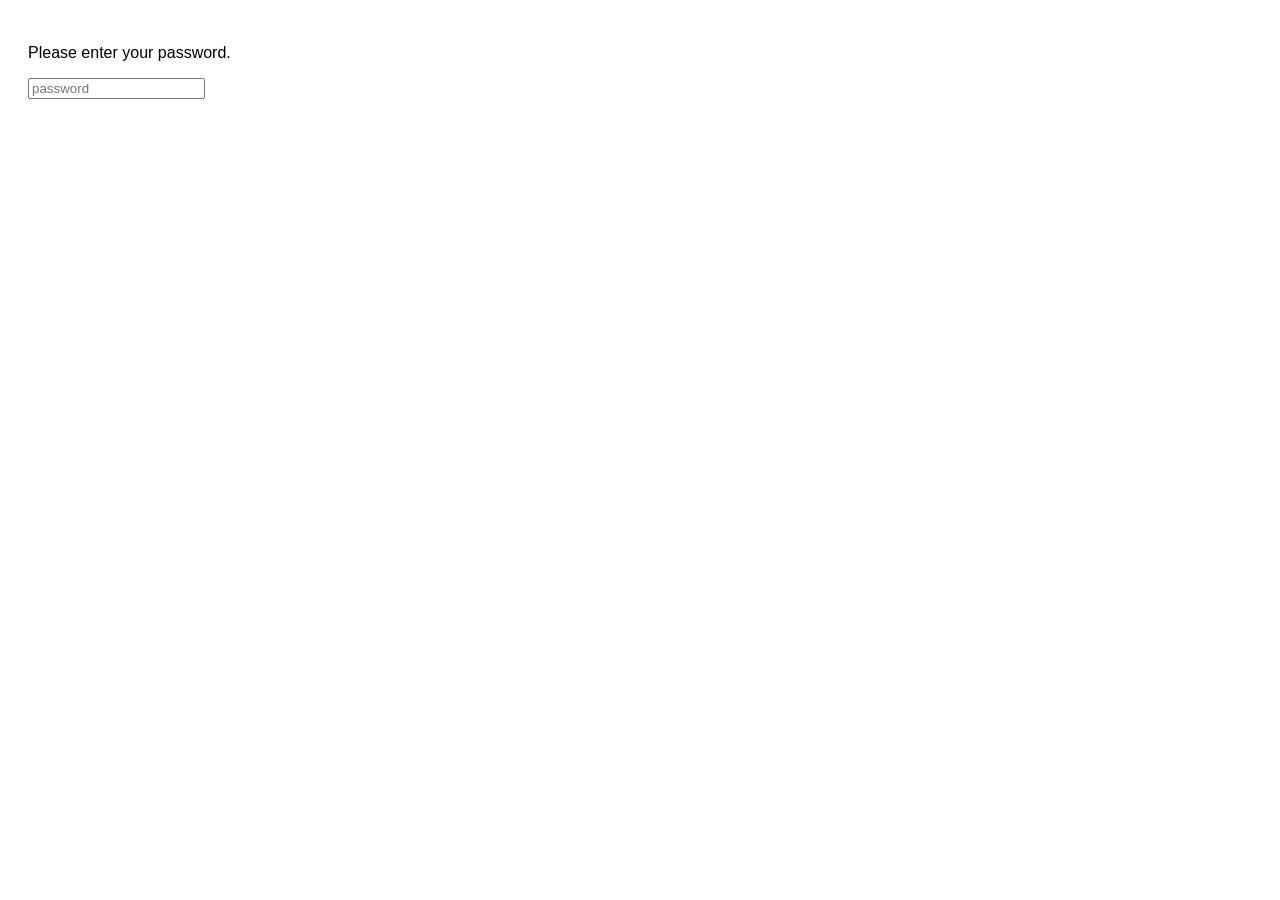
<file: index.html>
<!DOCTYPE html>
<html lang="en">
<head>
    <meta charset="utf-8">
    <meta name="viewport" content="width=device-width, initial-scale=1.0">
    <title>Password</title>
    <link rel="stylesheet" href="fb6f96f51c7fb782a812204a9a36eb800ab204a3c18e4da601595024b6dde346/index.css">
    <script type="text/javascript" src="sha256.js"></script>
</head>
<body>
    <form id="form">
    <p id="message">Please enter your password.</p>
    <input type="password" placeholder="password" id="password">
    </form>
    <script>
    function hash(text) {
        const sha = new jsSHA('SHA-256', 'TEXT');
        sha.update(text);
        return sha.getHash('HEX');
    }
    function auth(password) {
        const url = hash(password);
        const xhr = new XMLHttpRequest();
        xhr.open('GET', url);
        xhr.send();
        xhr.onload = function () {
        if (xhr.readyState === 4 && xhr.status === 200) {
            window.location = url;
        } else {
            const message = document.getElementById('message');
            const input = document.getElementById('password');
            message.innerHTML = 'Wrong password! Try again.';
            input.value = '';
        }
        };
        xhr.onerror = function () {
        const message = document.getElementById('message');
        message.innerHTML = 'Sorry, ERROR !';
        };
    }
    const form = document.getElementById('form');
    form.addEventListener('submit', function (event) {
        const password = document.getElementById('password').value;
        auth(password);
        event.preventDefault();
    });
    </script>
</body>
</html>
</file>
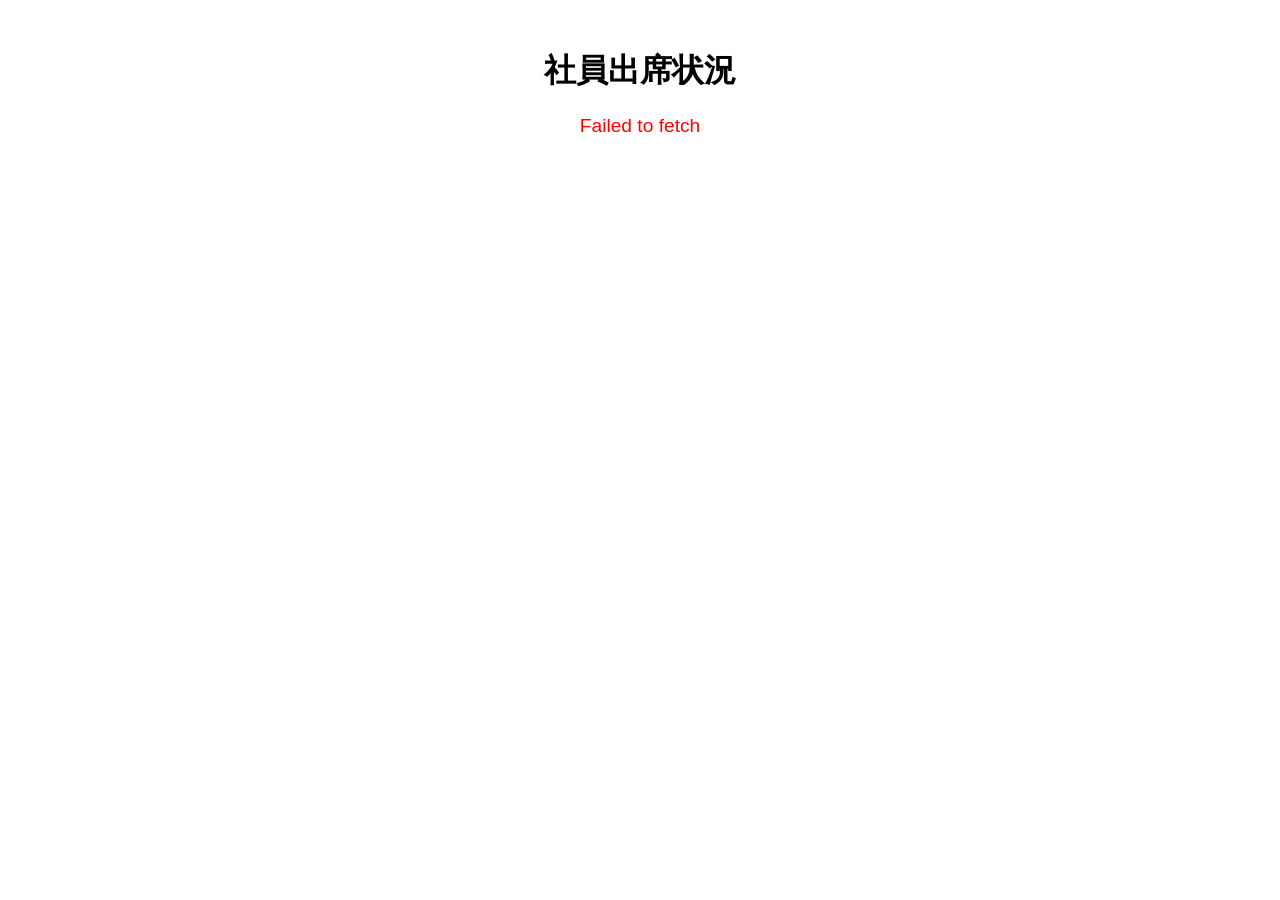
<file: fb6f96f51c7fb782a812204a9a36eb800ab204a3c18e4da601595024b6dde346/index.html>
<!DOCTYPE html>
<html lang="ja">
<head>
    <meta charset="UTF-8">
    <meta name="viewport" content="width=device-width, initial-scale=1.0">
    <title>出席状況</title>
    <link rel="stylesheet" href="index.css">
</head>
<body>
    <h1>社員出席状況</h1>
    <div id="loading" class="loading">データを読み込み中...</div>
    <div id="attendance-data"></div>
    
    <script>
        const apiUrl = "https://f0drhcoa22.execute-api.ap-northeast-1.amazonaws.com/prod/attendance";
    
        async function fetchAttendanceData() {
            try {
                const response = await fetch(apiUrl);
                if (!response.ok) {
                    throw new Error("データの取得に失敗しました");
                }
    
                const data = await response.json();
                document.getElementById("loading").style.display = 'none';

                // データが空の場合
                if (data.length === 0) {
                    document.getElementById("attendance-data").innerHTML = '<p class="no-data">表示するデータがありません。</p>';
                    return;
                }
    
                const now = Date.now() / 1000;
                const attendanceDataContainer = document.getElementById("attendance-data");
                attendanceDataContainer.innerHTML = ''; // 既存のデータをリセット

                // グループごとのデータを格納するオブジェクト
                const groupedData = {};

                // データをグループごとに分類
                data.forEach(item => {
                    // 有効期限切れ、ステータスが空の場合は未登録にする
                    if ((item.ttl && now > item.ttl) || !item.status || item.status.length === 0) {
                        item.status = ["未登録"];
                    }

                    // グループ名がない場合は 'なし' として扱う
                    const groupName = item.group_name || 'なし';

                    if (!groupedData[groupName]) {
                        groupedData[groupName] = [];
                    }

                    groupedData[groupName].push(item);
                });

                // グループごとにセクションを作成
                Object.keys(groupedData).forEach(groupName => {
                    const groupSection = document.createElement("div");
                    groupSection.className = "group-section";

                    const groupTitle = document.createElement("h2");
                    groupTitle.textContent = groupName === 'なし' ? 'グループなし' : groupName + 'Gr';
                    groupSection.appendChild(groupTitle);

                    // グループ内の各社員カードを追加
                    groupedData[groupName].forEach(item => {
                        const card = document.createElement("div");
                        card.className = "attendance-card";

                        // アイコンがあれば表示、なければローカルのデフォルト画像を設定
                        const icon = item.icon || 'images/default-icon.png';
                        const img = document.createElement("img");
                        img.src = icon;
                        card.appendChild(img);

                        // 名前を表示
                        const name = document.createElement("div");
                        name.className = "name";
                        name.textContent = item.name;
                        card.appendChild(name);

                        // グループ名を表示
                        const group = document.createElement("div");
                        group.className = "group";
                        group.textContent = item.group_name || '　';
                        card.appendChild(group);

                        // 状態をタグとして表示
                        const statusContainer = document.createElement("div");
                        statusContainer.className = "status";

                        // 状態をタグ形式で表示
                        const statuses = item.status || [];
                        statuses.forEach(status => {
                            const statusTag = document.createElement("span");
                            statusTag.className = "status-tag " + getStatusClass(status);
                            statusTag.textContent = status;
                            statusContainer.appendChild(statusTag);
                        });

                        card.appendChild(statusContainer);

                        // カードをグループセクションに追加
                        groupSection.appendChild(card);
                    });

                    // グループセクションをデータコンテナに追加
                    attendanceDataContainer.appendChild(groupSection);
                });

            } catch (error) {
                document.getElementById("loading").style.display = 'none';
                document.getElementById("attendance-data").innerHTML = `<p class="error">${error.message}</p>`;
            }
        }

        function getStatusClass(status) {
            const offStatuses = ["未登録", "退勤"];
            const onStatuses = ["出勤"];
            const fullDayOff = ["公休", "有休", "夏季特休", "振替休暇", "代休", "スキル休暇", "慶弔休暇", "看護休暇", "産休", "育休", "裁判休暇"];
            const amOff = ["AM休", "振替休暇AM", "代休AM", "スキル休暇AM", "看護休暇AM", "裁判休暇AM"];
            const pmOff = ["PM休", "振替休暇PM", "代休PM", "スキル休暇PM", "看護休暇PM", "裁判休暇PM"];
            const location = ["在宅", "横浜", "YRP", "客先"];

            if (offStatuses.includes(status)) return "status-offline";
            if (onStatuses.includes(status)) return "status-online";
            if (fullDayOff.includes(status)) return "status-fulldayoff";
            if (amOff.includes(status)) return "status-amoff";
            if (pmOff.includes(status)) return "status-pmoff";
            if (location.includes(status)) return "status-location";

            return "status-unknown"; // 万が一未分類でもスタイルが適用されるように
        }

        window.onload = fetchAttendanceData;
    </script>
</body>
</html>
</file>
<file: fb6f96f51c7fb782a812204a9a36eb800ab204a3c18e4da601595024b6dde346/index.css>
body {
    font-family: Arial, sans-serif;
    padding: 20px;
}

h1 {
    text-align: center;
}

#loading {
    text-align: center;
    font-size: 1.5rem;
}

.attendance-card {
    border: 1px solid #ccc;
    border-radius: 8px;
    padding: 20px;
    margin: 10px;
    display: inline-block;
    width: 100%; /* デフォルトでは100%（親コンテナに合わせる） */
    box-sizing: border-box;
    text-align: center;
    box-shadow: 0 4px 8px rgba(0, 0, 0, 0.1);
    background-color: #f9f9f9;
}

.attendance-card img {
    width: 60px;
    height: 60px;
    border-radius: 50%;
    margin-bottom: 10px;
}

.attendance-card .name {
    font-size: 1.2rem;
    font-weight: bold;
    margin-bottom: 10px;
}

.attendance-card .group {
    font-size: 0.9rem;
    color: #555;
    margin-bottom: 10px;
}

.attendance-card .status {
    font-size: 0.9rem;
    padding: 4px 8px;
    border-radius: 12px;
    margin-top: 10px;
    display: inline-block;
}

.status-tag {
    padding: 3px 12px; 
    border-radius: 16px;
    font-size: 0.8rem;
    font-weight: bold;
    margin: 4px 4px 0 0;
    display: inline-block;
    color: white;
}

/* 各ステータスクラスの色 */
.status-tag {
    padding: 3px 12px; 
    border-radius: 16px;
    font-size: 0.8rem;
    font-weight: bold;
    margin: 4px 4px 0 0;
    display: inline-block;
    color: white;
}

/* 各カテゴリの背景色 */
.status-offline {
    background-color: #9e9e9e; /* 灰色 */
}

.status-online {
    background-color: #4caf50; /* 緑 */
}

.status-fulldayoff {
    background-color: #2293d4; /* 青 */
}

.status-amoff {
    background-color: #FEAB4C; /* オレンジ */
}

.status-pmoff {
    background-color: #564791; /* 紫 */
}

.status-location {
    background-color: #D94183; /* ピンク */
}

.status-unknown {
    background-color: #607d8b; /* 青灰 */
}

.error {
    font-size: 1.2em;
    color: red;
    text-align: center;
    margin-top: 20px;
}

.no-data {
    font-size: 1.2em;
    color: #666;
    text-align: center;
    margin-top: 20px;
}

/* レスポンシブデザイン */

/* スマホ（767px以下）：2列表示 */
@media (max-width: 767px) {
    .attendance-card {
        width: 48%; /* 2枚並べるための幅設定 */
        margin: 10px 1%; /* 左右のマージンを少し調整 */
    }
}

/* タブレット（768px〜1024px）：3列表示 */
@media (min-width: 768px) and (max-width: 1024px) {
    .attendance-card {
        width: 30%; /* 3枚並べるための幅設定 */
        margin: 10px 1.5%; /* 左右のマージンを少し調整 */
    }
}

/* PC（1024px以上）：横並びで必要なだけカードを表示 */
@media (min-width: 1024px) {
    .attendance-card {
        width: 290px; /* 1行に最大6枚並べる */
        margin: 10px; /* 左右に少し余白 */
    }
}
</file>
